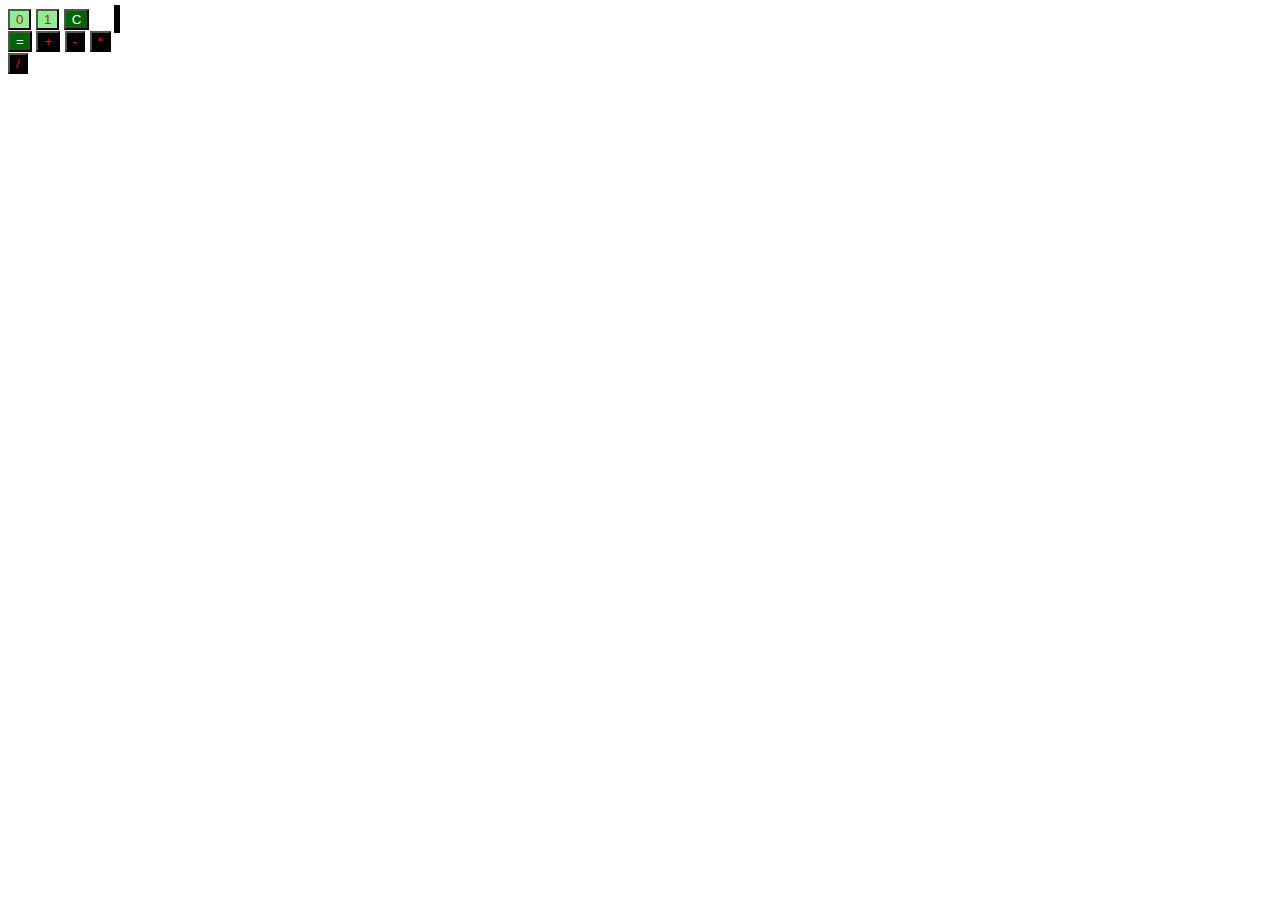
<file: BinaryCalculator/index.html>
<!-- Enter your HTML code here -->
<!DOCTYPE html>
<html>
    <head>
        <meta charset="utf-8">
        <title>Binary Calculator</title>
        <link rel="stylesheet" href="css/binaryCalculator.css" type="text/css">
    </head>
    <body>
        <output name="res" id= "res" for="a b"></output>
         <div id="btns" class="btns">
            <button type = "submit" id = "btn0">0</button>
            <button type = "submit" id = "btn1">1</button>
            <button type = "submit" id = "btnClr">C</button>
            <button type = "submit" id = "btnEql">=</button>
            <button type = "submit" id = "btnSum">+</button>
            <button type = "submit" id = "btnSub">-</button>
            <button type = "submit" id = "btnMul">*</button>
            <button type = "submit" id = "btnDiv">/</button>
        </div>
        <script src="js/binaryCalculator.js" type="text/javascript"></script>
    </body>
</html>
</file>
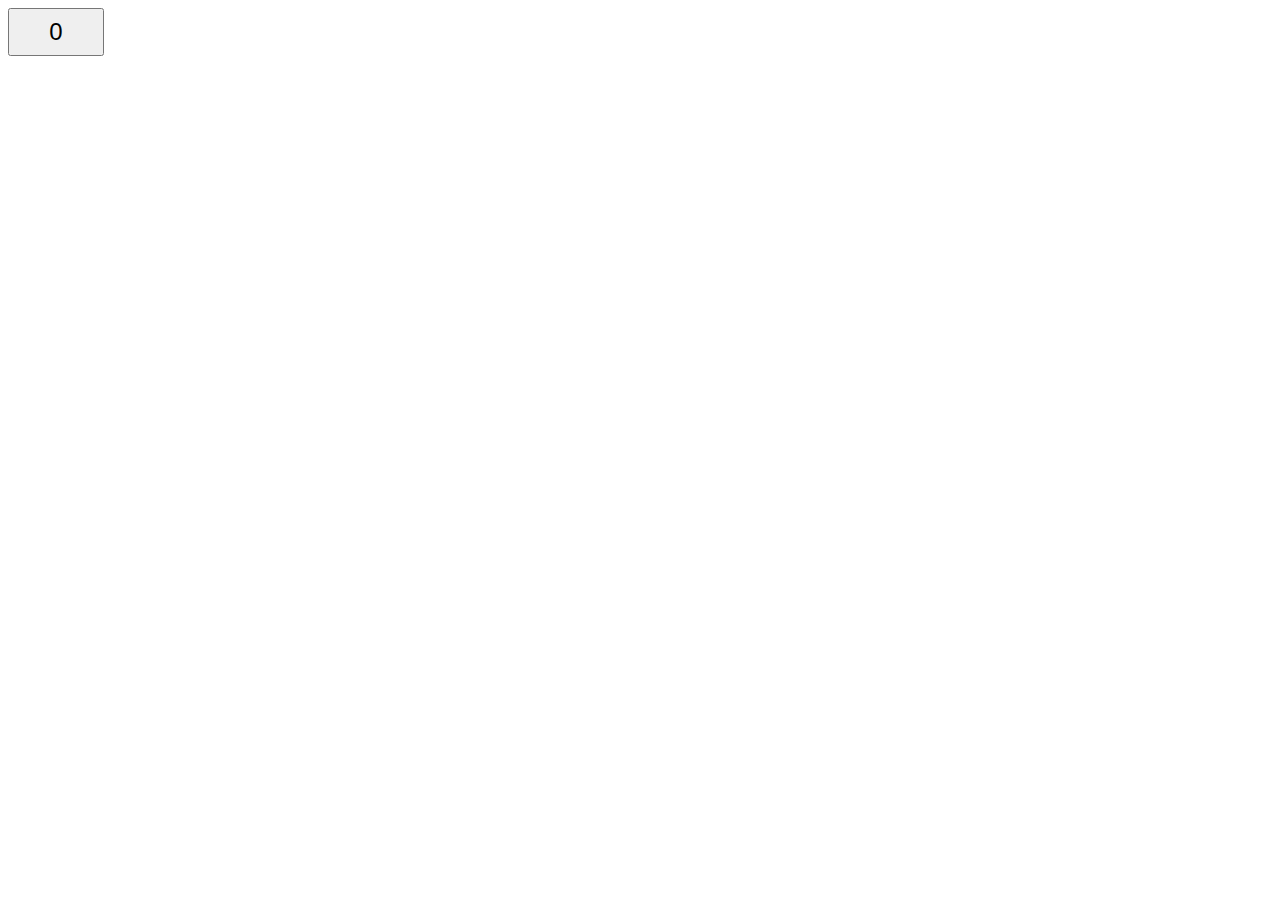
<file: ButtonCreation/index.html>
<!-- Enter your HTML code here -->
<!DOCTYPE html>
<html>
    <head>
        <link rel="stylesheet" href="css/button.css" type="text/css">
    </head>
    
    <body>
        <button type = "submit" id="btn" onClick="myFunction(this)">0</button>
        <script src="js/button.js" type="text/javascript"></script>
    </body>
</html>
</file>
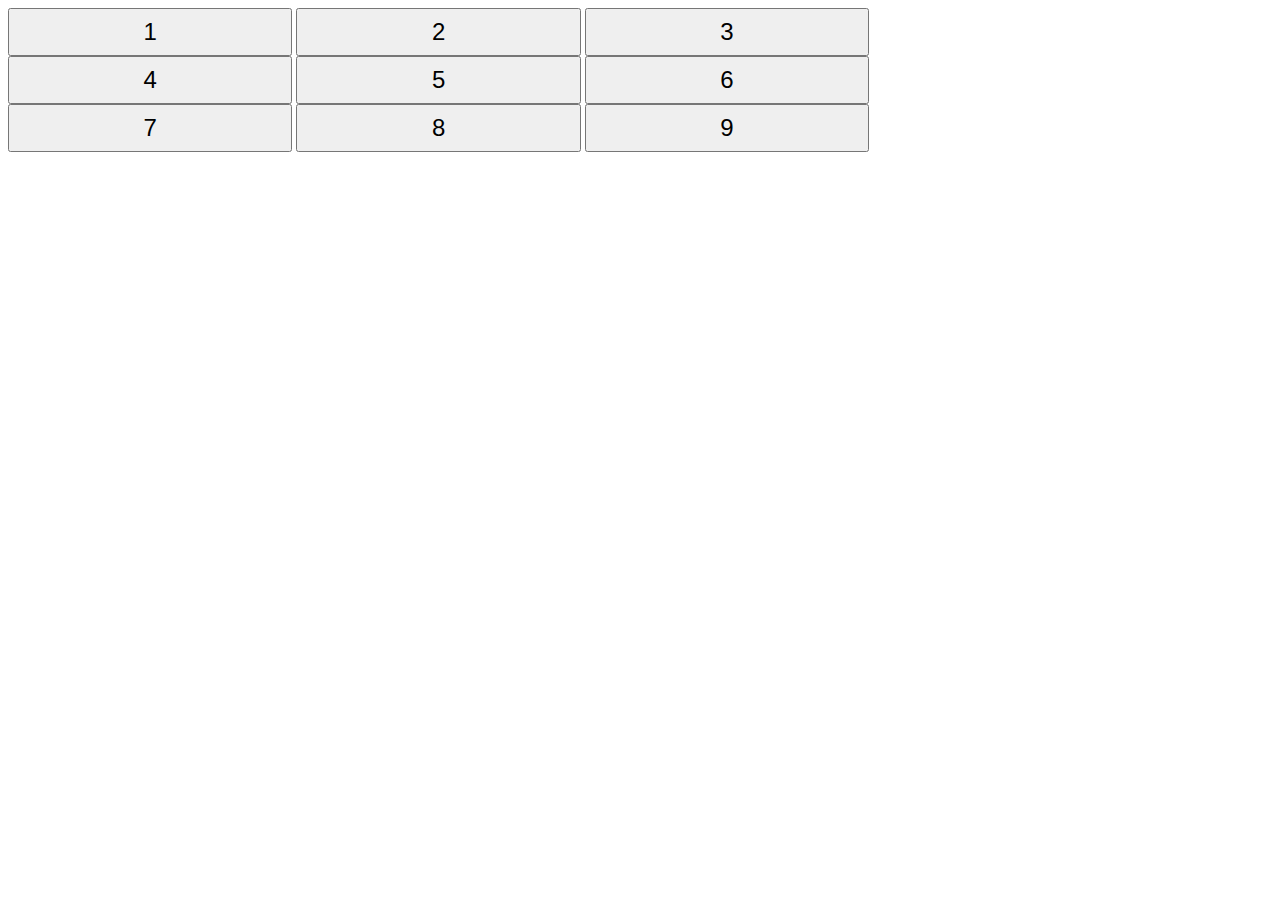
<file: ButtonsContainer/index.html>
<!-- Enter your HTML code here -->
<!DOCTYPE html>
<html>
    <head>
        <meta charset="utf-8">
        <title>Buttons Grid</title>
         <link rel="stylesheet" href="css/buttonsGrid.css" type="text/css">
    </head>
    <body>
        <div id="btns" class="buttonContainer">
            <button type = "submit" id = "btn1">1</button>
            <button type = "submit" id = "btn2">2</button>
            <button type = "submit" id = "btn3">3</button>
            <button type = "submit" id = "btn4">4</button>
            <button type = "submit" id = "btn5" onClick = "Swap()">5</button>
            <button type = "submit" id = "btn6">6</button>
            <button type = "submit" id = "btn7">7</button>
            <button type = "submit" id = "btn8">8</button>
            <button type = "submit" id = "btn9">9</button>
        </div>
        <script src="js/buttonsGrid.js" type="text/javascript"></script>
    </body>
</html>
</file>
<file: BinaryCalculator/css/binaryCalculator.css>
body {
    width:33%;
}
#res {
    background-color:lightgray;
    font-size:20px;
    border:solid;
    height:48px;
}
#btn0, #btn1 {
    background-color : lightgreen;
    color : brown; 
}
#btnClr, #btnEql {
    background-color : darkgreen;
    color : white;
}
#btnSum, #btnSub, #btnMul, #btnDiv {
    background-color : black;
    color : red;
}
.btns {
    width : 25%;
    height : 36px;
    font-size : 18px;
    margin : 0px;
    float : left;
}
</file>
<file: ButtonCreation/css/button.css>
#btn{
    width:96px;
    height:48px;
    font-size:24px;
}
</file>
<file: ButtonsContainer/css/buttonsGrid.css>
.buttonContainer {
    width: 75%;
}
button {
    width: 30%;
    height: 48px;
    font-size: 24px;
}
</file>
